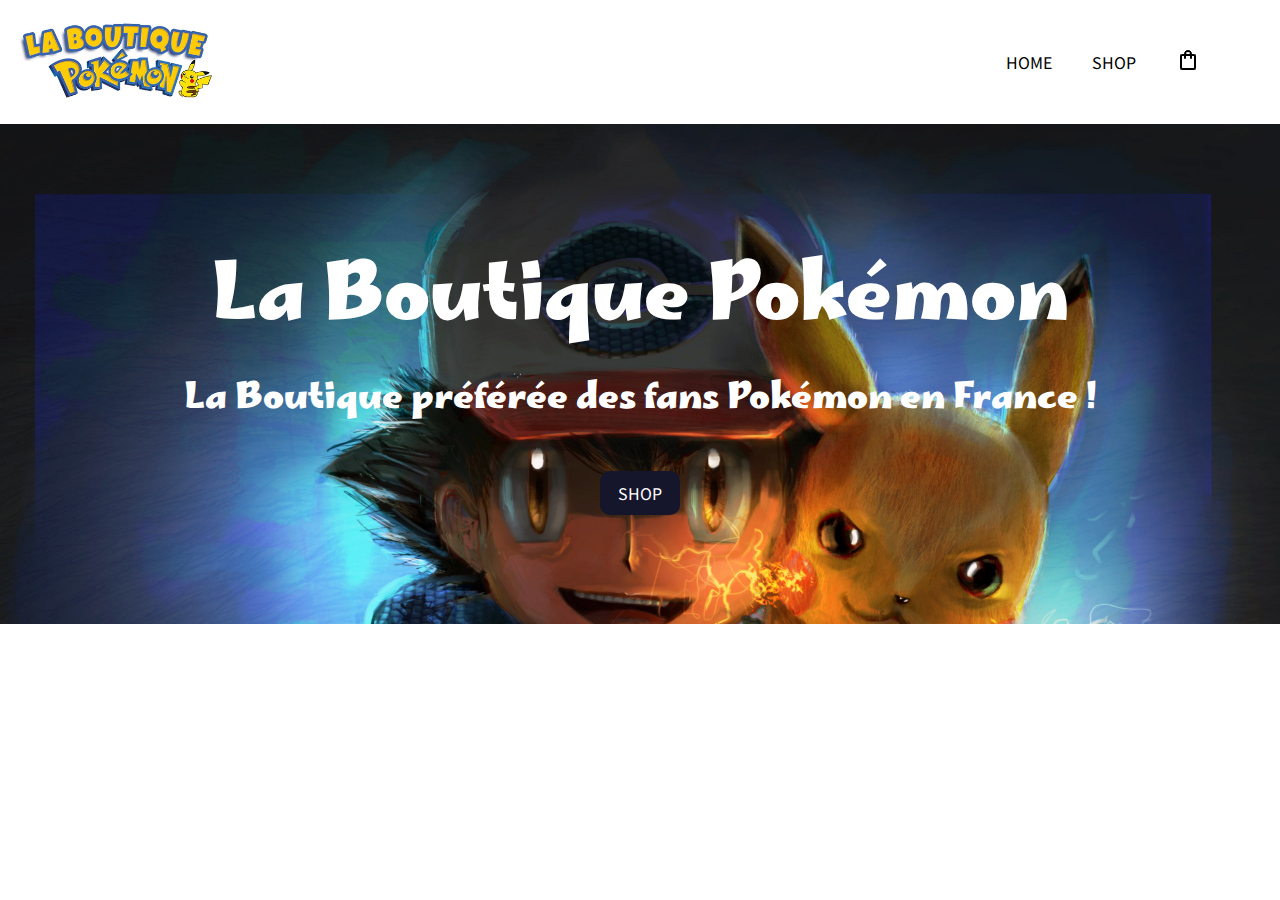
<file: index.html>
<!DOCTYPE html>
<html lang="en">
<head>
    <meta charset="UTF-8">
    <meta name="viewport" content="width=device-width, initial-scale=1.0">
    <title>Pokeshop</title>
    <link rel="stylesheet" href="style.css">
</head>
<body>
    <header>
        <div class="logo">
            <img src="img/boutique-pokemon-logo-600_360x.webp" alt="">
        </div>
        <section>
            <ul>
                <li><a href="index.html">HOME</a></li>
                <li><a href="produit.html">SHOP</a></li>
                <li><a href="cart.html"><img src="img/shopping_bag_FILL0_wght400_GRAD0_opsz24.png" alt=""></a></li>
            </ul>
        </section>
    </header>
    <section class="home-banner">
        <div class="text">
            <h1>La Boutique Pokémon</h1>
            <h2>La Boutique préférée des fans Pokémon en France !</h2>
            <a href="produit.html">SHOP</a>
        </div>
        
    </section>
</body>
<script src="main.js"></script>
</html>
</file>
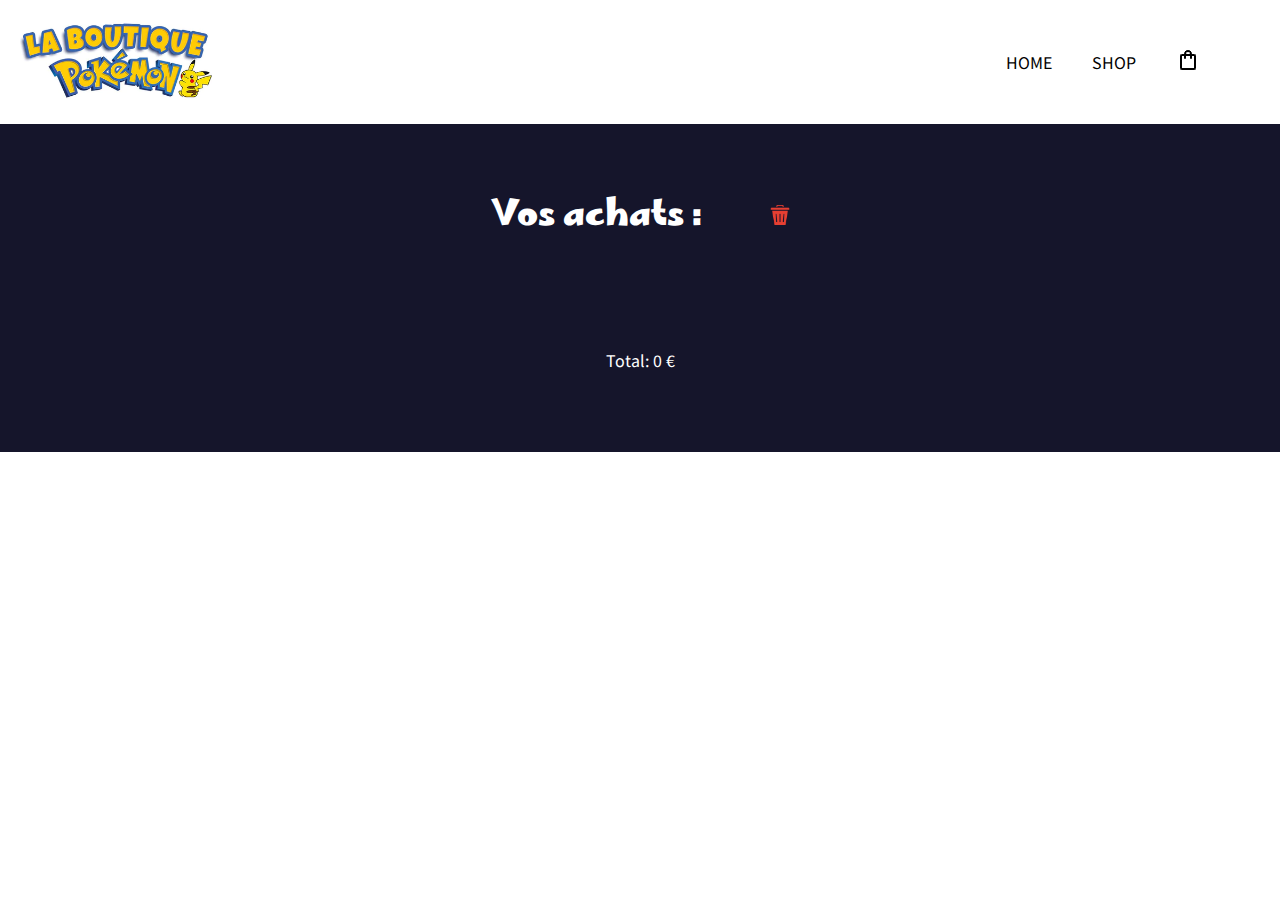
<file: cart.html>
<!DOCTYPE html>
<html lang="en">
<head>
    <meta charset="UTF-8">
    <meta name="viewport" content="width=device-width, initial-scale=1.0">
    <title>Pokeshop</title>
    <link rel="stylesheet" href="style.css">
</head>
<body>
    <header>
        <div class="logo">
            <img src="img/boutique-pokemon-logo-600_360x.webp" alt="">
        </div>
        <section>
            <ul>
                <li><a href="index.html">HOME</a></li>
                <li><a href="produit.html">SHOP</a></li>
                <li><a href="cart.html"><img src="img/shopping_bag_FILL0_wght400_GRAD0_opsz24.png" alt=""></a></li>
            </ul>
        </section>
    </header>
    <section class="cart">
        <h2>Vos achats : <a href="#" id="deleteAllLink"><img class="bin" src="img/effacer.png" alt=""></a>  </h2>
        <div class="produits" id="localStorageContainer"></div>
        <div class="p-prix" id="totalPrice">
            <p >Total: <span id="totalAmount">0</span> €</p>
        </div>
    </section>
    
</body>
<script src="main.js"></script>

</html>
</file>
<file: style.css>
/* IMPORTS */
@import url("https://fonts.googleapis.com/css2?family=Marhey:wght@300;400;500;600;700&display=swap");
@import url("https://fonts.googleapis.com/css2?family=Noto+Sans+JP:wght@100;200;300;400;500;600;700;800;900&display=swap");
header {
  display: flex;
  flex-direction: row;
  margin: 0 20px;
  padding: 20px 0;
  align-items: center;
}
header a {
  color: black;
}
header .logo {
  width: auto;
}
header .logo img {
  height: 80px;
}
header section {
  width: auto;
  margin-left: auto;
  margin-right: 60px;
}
header ul {
  display: flex;
  align-items: center;
  gap: 40px;
}

.home-banner {
  height: 500px;
  background-image: url(../img/banner\ home.jpg);
  background-repeat: none;
  background-size: cover;
  display: flex;
  align-items: center;
  flex-direction: column;
}
.home-banner .text {
  height: 100%;
  display: flex;
  flex-direction: column;
  justify-content: center;
  justify-content: center;
}
.home-banner .text a {
  margin: 0 auto;
  margin-top: 40px;
  color: white;
  text-align: center;
  width: 80px;
  background-color: rgb(21, 21, 43);
  padding: 10px;
  border-radius: 10px;
}

.produit {
  height: auto;
  background-color: rgb(21, 21, 43);
}
.produit h2 {
  padding: 60px 0;
}

.rechercher {
  display: flex;
  align-items: center;
  flex-direction: column;
}

.card {
  border: 1px solid #ddd;
  border-radius: 8px;
  padding: 15px;
  text-align: center;
  width: 200px;
  margin: 10px;
  box-shadow: 0 4px 8px rgba(0, 0, 0, 0.1);
  background-color: #f9f9f9; /* Couleur de fond de la carte */
  transition: transform 0.3s ease-in-out; /* Animation de transformation au survol */
  margin: 10px auto;
}

.card:hover {
  transform: scale(1.05); /* Agrandir la carte au survol */
}

.titre {
  font-weight: bold;
  color: #333; /* Couleur du titre */
  font-size: 18px; /* Taille du titre */
  margin-bottom: 10px;
}

.image-container {
  margin-bottom: 15px;
}

.image-container img {
  max-width: 100%;
  height: auto;
  border-radius: 50%; /* Coins arrondis pour l'image */
}

.prix {
  margin-top: 10px;
  font-size: 16px;
  color: #007bff; /* Couleur du prix */
}

.buy a {
  display: inline-block;
  background-color: #28a745; /* Couleur du bouton "BUY" */
  color: #fff; /* Couleur du texte du bouton */
  padding: 8px 16px;
  text-decoration: none;
  margin-top: 30px;
  border-radius: 5px;
  transition: background-color 0.3s ease-in-out; /* Animation de changement de couleur au survol */
}

.buy a:hover {
  background-color: #218838; /* Nouvelle couleur de fond au survol */
}

#searchInput {
  display: flex;
  margin-bottom: 20px;
  padding: 10px;
  margin: 0 auto;
}

.produits {
  display: flex;
  flex-wrap: wrap;
  justify-content: center;
  gap: 20px;
}

.classement section .top {
  display: flex;
  flex-direction: row;
  gap: 60px;
  overflow-y: auto;
  flex-wrap: wrap;
  margin: 0 80px;
}

.cart {
  height: auto;
  background-color: rgb(21, 21, 43);
  padding: 0 20px 80px 20px;
}
.cart h2 {
  padding: 60px 0;
}
.cart .card-cart p {
  color: white;
}

.p-prix {
  text-align: center;
  margin-top: 40px;
}

.bin {
  height: 20px;
  margin-left: 60px;
}

/* FONT */
/* RESET */
* {
  box-sizing: border-box;
  padding: 0;
  margin: 0;
}

p {
  font-family: "Noto Sans JP", sans-serif;
  color: white;
}

h1 {
  font-size: calc(3vw + 40px);
  font-family: "Marhey", sans-serif;
  color: white;
  text-align: center;
}

h2 {
  font-size: calc(2vw + 10px);
  font-family: "Marhey", sans-serif;
  color: white;
  text-align: center;
}

a {
  text-decoration: none;
  font-family: "Noto Sans JP", sans-serif;
}

li {
  list-style-type: none;
}

/*# sourceMappingURL=style.css.map */
</file>
